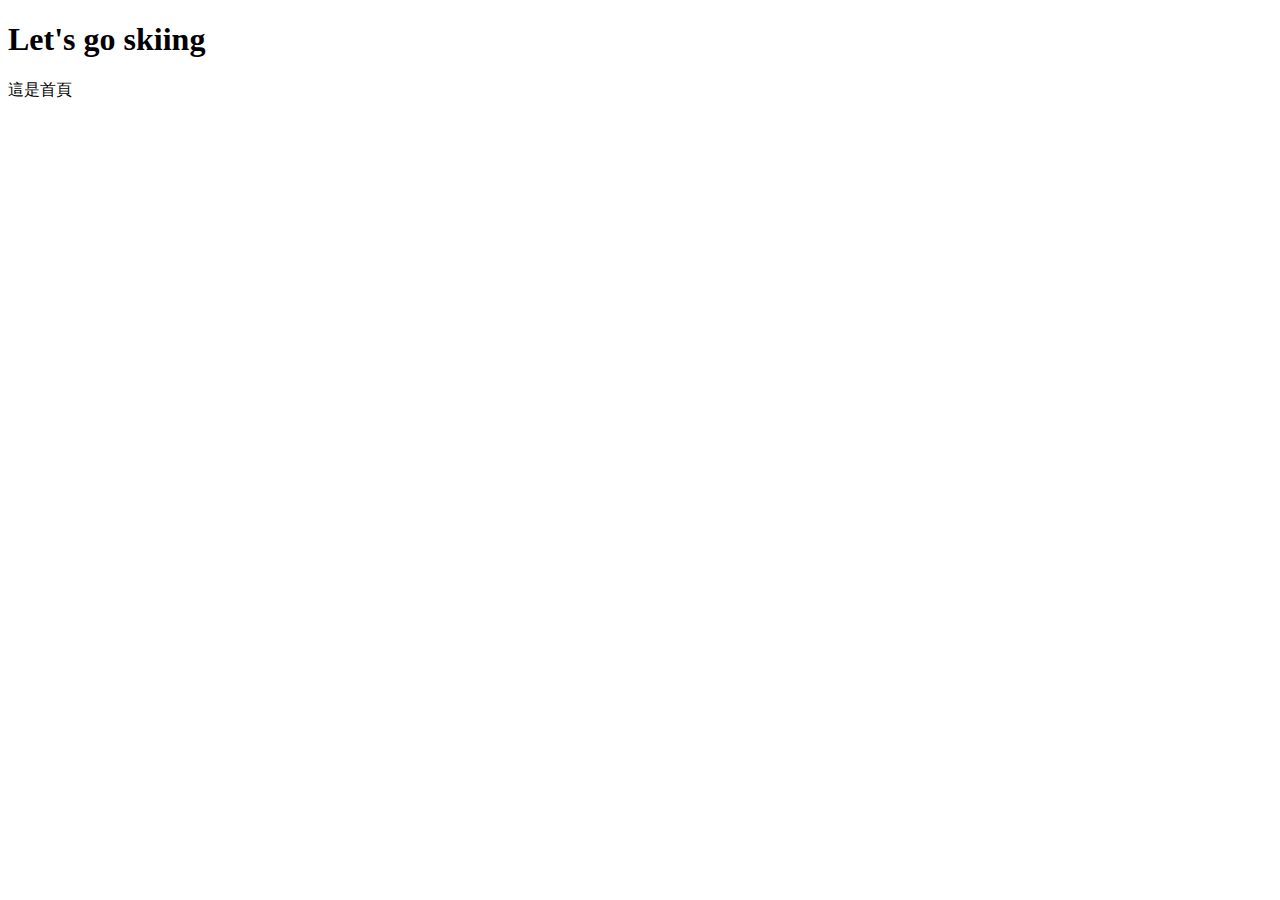
<file: src/main/webapp/index.html>
<!DOCTYPE html>
<html lang="en">
  <head>
    <meta charset="UTF-8" />
    <meta http-equiv="X-UA-Compatible" content="IE=edge" />
    <meta name="viewport" content="width=device-width, initial-scale=1.0" />
    <title>Document</title>
  </head>
  <body>
    <h1>Let's go skiing</h1>
    這是首頁
  </body>
</html>
</file>
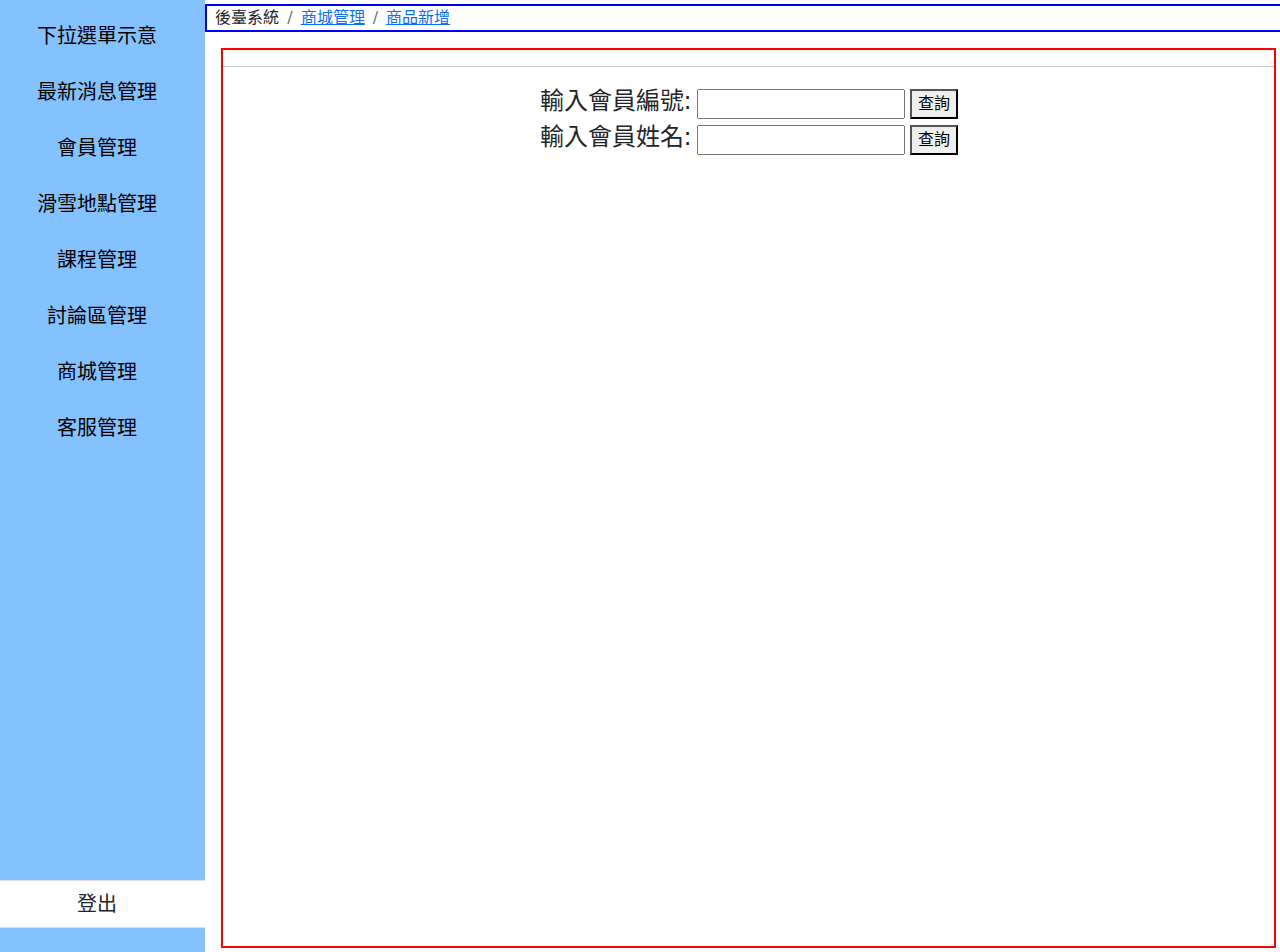
<file: src/main/webapp/order/courseOrderBackend.html>
<!DOCTYPE html>
<html lang="zh-TW">
  <head>
    <meta charset="UTF-8" />
    <meta name="viewport" content="width=device-width, initial-scale=1.0" />

    <!-- 引入bootstrap套件CSS -->
    <link rel="stylesheet" href="../css/bootstrap.css" />
    <link rel="stylesheet" href="../css/root.css" />
    <link rel="stylesheet" href="../css/backend_public.css" />
    <link rel="stylesheet" href="../css/order_backend.css" />
    <title>後臺公版</title>
  </head>

  <body>
    <div class="main_section row mb-0">
      <!-- 左側導航列 -->
      <div class="aside_section col-2 p-0">
        <!-- 連結按鈕群 -->
        <div class="sidebar d-flex flex-column h-100">
          <!-- 下拉選單內容設定範例 -->
          <div class="btn-group">
            <button
              class="btn btn-sm mt-3 fs-5"
              type="button"
              data-bs-toggle="dropdown"
              data-bs-display="static"
              aria-expanded="false"
            >
              <a href="#">下拉選單示意</a>
            </button>
            <!-- 選單選項部分 -->
            <ul class="dropdown-menu dropdown-menu-dark text-center w-100">
              <a class="dropdown-item" href="#">選項文字</a>
              <a class="dropdown-item" href="#">選項文字</a>
            </ul>
          </div>

          <div class="btn-group">
            <button
              class="btn btn-sm mt-3 fs-5"
              type="button"
              data-bs-toggle="dropdown"
              data-bs-display="static"
              aria-expanded="false"
            >
              <a href="#">最新消息管理</a>
            </button>
            <!-- 選單選項部分 -->
            <ul class="dropdown-menu dropdown-menu-dark text-center w-100">
              <a class="dropdown-item" href="#">選項文字</a>
              <a class="dropdown-item" href="#">選項文字</a>
            </ul>
          </div>

          <div class="btn-group">
            <button
              class="btn btn-sm mt-3 fs-5"
              type="button"
              data-bs-toggle="dropdown"
              data-bs-display="static"
              aria-expanded="false"
            >
              <a href="#">會員管理</a>
            </button>
            <!-- 選單選項部分 -->
            <ul class="dropdown-menu dropdown-menu-dark text-center w-100">
              <a class="dropdown-item" href="#">選項文字</a>
              <a class="dropdown-item" href="#">選項文字</a>
            </ul>
          </div>

          <div class="btn-group">
            <button
              class="btn btn-sm mt-3 fs-5"
              type="button"
              data-bs-toggle="dropdown"
              data-bs-display="static"
              aria-expanded="false"
            >
              <a href="#">滑雪地點管理</a>
            </button>
            <!-- 選單選項部分 -->
            <ul class="dropdown-menu dropdown-menu-dark text-center w-100">
              <a class="dropdown-item" href="#">選項文字</a>
              <a class="dropdown-item" href="#">選項文字</a>
            </ul>
          </div>

          <div class="btn-group">
            <button
              class="btn btn-sm mt-3 fs-5"
              type="button"
              data-bs-toggle="dropdown"
              data-bs-display="static"
              aria-expanded="false"
            >
              <a href="#">課程管理</a>
            </button>
            <!-- 選單選項部分 -->
            <ul class="dropdown-menu dropdown-menu-dark text-center w-100">
              <a class="dropdown-item" href="#">選項文字</a>
              <a class="dropdown-item" href="#">選項文字</a>
            </ul>
          </div>

          <div class="btn-group">
            <button
              class="btn btn-sm mt-3 fs-5"
              type="button"
              data-bs-toggle="dropdown"
              data-bs-display="static"
              aria-expanded="false"
            >
              <a href="#">討論區管理</a>
            </button>
            <!-- 選單選項部分 -->
            <ul class="dropdown-menu dropdown-menu-dark text-center w-100">
              <a class="dropdown-item" href="#">選項文字</a>
              <a class="dropdown-item" href="#">選項文字</a>
            </ul>
          </div>

          <div class="btn-group">
            <button
              class="btn btn-sm mt-3 fs-5"
              type="button"
              data-bs-toggle="dropdown"
              data-bs-display="static"
              aria-expanded="false"
            >
              <a href="#">商城管理</a>
            </button>
            <!-- 選單選項部分 -->
            <ul class="dropdown-menu dropdown-menu-dark text-center w-100">
              <a class="dropdown-item" href="#">選項文字</a>
              <a class="dropdown-item" href="#">選項文字</a>
            </ul>
          </div>

          <div class="btn-group">
            <button
              class="btn btn-sm mt-3 fs-5"
              type="button"
              data-bs-toggle="dropdown"
              data-bs-display="static"
              aria-expanded="false"
            >
              <a href="#">客服管理</a>
            </button>
            <!-- 選單選項部分 -->
            <ul class="dropdown-menu dropdown-menu-dark text-center w-100">
              <a class="dropdown-item" href="#">選項文字</a>
              <a class="dropdown-item" href="#">選項文字</a>
            </ul>
          </div>
          <a
            href=""
            class="rounded-0 list-group-item list-group-item-action mt-auto mb-4 fs-5 text-center border-end-0"
            >登出</a
          >
        </div>
      </div>

      <!-- 右側內容欄 -->
      <div class="col-10 p-0">
        <!-- 麵包屑 (路徑位置文字) -->
        <nav>
          <ol class="breadcrumb mt-1 px-2" style="border: 2px blue solid">
            <li class="breadcrumb-item">後臺系統</li>
            <!-- 路徑追加方式範例 -->
            <li class="breadcrumb-item"><a href="#">商城管理</a></li>
            <li class="breadcrumb-item"><a href="#">商品新增</a></li>
          </ol>
        </nav>
        <!-- 主內容欄 -->
        <div
          class="content_section vh-100 mx-3 my-1"
          style="text-align: center"
        >
          <hr />
          <div>
            <p style="display: inline">輸入會員編號:</p>
            <input type="number" id="searchByID" />
            <button id="searchByIdBtn">查詢</button><br />
            <p style="display: inline">輸入會員姓名:</p>
            <input type="text" id="searchByName" />
            <button id="searchByNameBtn">查詢</button>
          </div>
          <div id="displayOrder">
            <table>
              <thead></thead>
              <tbody></tbody>
            </table>
          </div>
          <div id="displayDetail">
            <table>
              <thead></thead>
              <tbody></tbody>
            </table>
          </div>
        </div>
      </div>
    </div>
    <!-- 引入bootstrap套件JS -->
    <script src="../js/bootstrap.bundle.js"></script>
    <script src="../js/jQuery v3.7.0.js"></script>
    <script src="../js/courseOrderBackend.js"></script>
  </body>
</html>
</file>
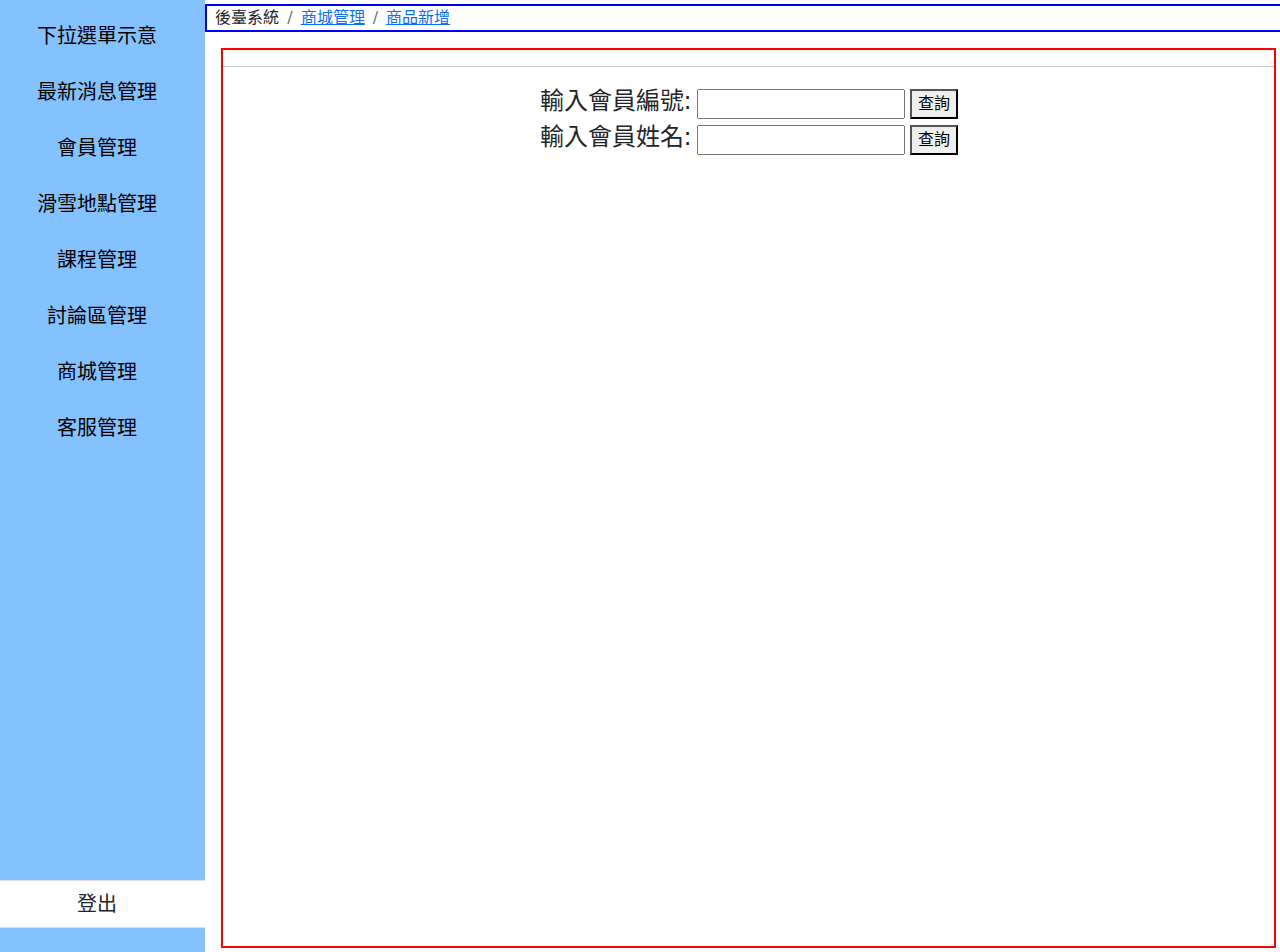
<file: src/main/webapp/order/productOrderBackend.html>
<!DOCTYPE html>
<html lang="zh-TW">
  <head>
    <meta charset="UTF-8" />
    <meta name="viewport" content="width=device-width, initial-scale=1.0" />

    <!-- 引入bootstrap套件CSS -->
    <link rel="stylesheet" href="../css/bootstrap.css" />
    <link rel="stylesheet" href="../css/root.css" />
    <link rel="stylesheet" href="../css/backend_public.css" />
    <link rel="stylesheet" href="../css/order_backend.css" />
    <title>後臺公版</title>
  </head>

  <body>
    <div class="main_section row mb-0">
      <!-- 左側導航列 -->
      <div class="aside_section col-2 p-0">
        <!-- 連結按鈕群 -->
        <div class="sidebar d-flex flex-column h-100">
          <!-- 下拉選單內容設定範例 -->
          <div class="btn-group">
            <button
              class="btn btn-sm mt-3 fs-5"
              type="button"
              data-bs-toggle="dropdown"
              data-bs-display="static"
              aria-expanded="false"
            >
              <a href="#">下拉選單示意</a>
            </button>
            <!-- 選單選項部分 -->
            <ul class="dropdown-menu dropdown-menu-dark text-center w-100">
              <a class="dropdown-item" href="#">選項文字</a>
              <a class="dropdown-item" href="#">選項文字</a>
            </ul>
          </div>

          <div class="btn-group">
            <button
              class="btn btn-sm mt-3 fs-5"
              type="button"
              data-bs-toggle="dropdown"
              data-bs-display="static"
              aria-expanded="false"
            >
              <a href="#">最新消息管理</a>
            </button>
            <!-- 選單選項部分 -->
            <ul class="dropdown-menu dropdown-menu-dark text-center w-100">
              <a class="dropdown-item" href="#">選項文字</a>
              <a class="dropdown-item" href="#">選項文字</a>
            </ul>
          </div>

          <div class="btn-group">
            <button
              class="btn btn-sm mt-3 fs-5"
              type="button"
              data-bs-toggle="dropdown"
              data-bs-display="static"
              aria-expanded="false"
            >
              <a href="#">會員管理</a>
            </button>
            <!-- 選單選項部分 -->
            <ul class="dropdown-menu dropdown-menu-dark text-center w-100">
              <a class="dropdown-item" href="#">選項文字</a>
              <a class="dropdown-item" href="#">選項文字</a>
            </ul>
          </div>

          <div class="btn-group">
            <button
              class="btn btn-sm mt-3 fs-5"
              type="button"
              data-bs-toggle="dropdown"
              data-bs-display="static"
              aria-expanded="false"
            >
              <a href="#">滑雪地點管理</a>
            </button>
            <!-- 選單選項部分 -->
            <ul class="dropdown-menu dropdown-menu-dark text-center w-100">
              <a class="dropdown-item" href="#">選項文字</a>
              <a class="dropdown-item" href="#">選項文字</a>
            </ul>
          </div>

          <div class="btn-group">
            <button
              class="btn btn-sm mt-3 fs-5"
              type="button"
              data-bs-toggle="dropdown"
              data-bs-display="static"
              aria-expanded="false"
            >
              <a href="#">課程管理</a>
            </button>
            <!-- 選單選項部分 -->
            <ul class="dropdown-menu dropdown-menu-dark text-center w-100">
              <a class="dropdown-item" href="#">選項文字</a>
              <a class="dropdown-item" href="#">選項文字</a>
            </ul>
          </div>

          <div class="btn-group">
            <button
              class="btn btn-sm mt-3 fs-5"
              type="button"
              data-bs-toggle="dropdown"
              data-bs-display="static"
              aria-expanded="false"
            >
              <a href="#">討論區管理</a>
            </button>
            <!-- 選單選項部分 -->
            <ul class="dropdown-menu dropdown-menu-dark text-center w-100">
              <a class="dropdown-item" href="#">選項文字</a>
              <a class="dropdown-item" href="#">選項文字</a>
            </ul>
          </div>

          <div class="btn-group">
            <button
              class="btn btn-sm mt-3 fs-5"
              type="button"
              data-bs-toggle="dropdown"
              data-bs-display="static"
              aria-expanded="false"
            >
              <a href="#">商城管理</a>
            </button>
            <!-- 選單選項部分 -->
            <ul class="dropdown-menu dropdown-menu-dark text-center w-100">
              <a class="dropdown-item" href="#">選項文字</a>
              <a class="dropdown-item" href="#">選項文字</a>
            </ul>
          </div>

          <div class="btn-group">
            <button
              class="btn btn-sm mt-3 fs-5"
              type="button"
              data-bs-toggle="dropdown"
              data-bs-display="static"
              aria-expanded="false"
            >
              <a href="#">客服管理</a>
            </button>
            <!-- 選單選項部分 -->
            <ul class="dropdown-menu dropdown-menu-dark text-center w-100">
              <a class="dropdown-item" href="#">選項文字</a>
              <a class="dropdown-item" href="#">選項文字</a>
            </ul>
          </div>
          <a
            href=""
            class="rounded-0 list-group-item list-group-item-action mt-auto mb-4 fs-5 text-center border-end-0"
            >登出</a
          >
        </div>
      </div>

      <!-- 右側內容欄 -->
      <div class="col-10 p-0">
        <!-- 麵包屑 (路徑位置文字) -->
        <nav>
          <ol class="breadcrumb mt-1 px-2" style="border: 2px blue solid">
            <li class="breadcrumb-item">後臺系統</li>
            <!-- 路徑追加方式範例 -->
            <li class="breadcrumb-item"><a href="#">商城管理</a></li>
            <li class="breadcrumb-item"><a href="#">商品新增</a></li>
          </ol>
        </nav>
        <!-- 主內容欄 -->
        <div
          class="content_section vh-100 mx-3 my-1"
          style="text-align: center"
        >
          <hr />
          <div>
            <p style="display: inline">輸入會員編號:</p>
            <input type="number" id="searchByID" />
            <button id="searchByIdBtn">查詢</button><br />
            <p style="display: inline">輸入會員姓名:</p>
            <input type="text" id="searchByName" />
            <button id="searchByNameBtn">查詢</button>
          </div>
          <div id="displayOrder">
            <table>
              <thead></thead>
              <tbody></tbody>
            </table>
          </div>
          <div id="displayDetail">
            <table>
              <thead></thead>
              <tbody></tbody>
            </table>
          </div>
        </div>
      </div>
    </div>
    <!-- 引入bootstrap套件JS -->
    <script src="../js/bootstrap.bundle.js"></script>
    <script src="../js/jQuery v3.7.0.js"></script>
    <script src="../js/productOrderBackend.js"></script>
  </body>
</html>
</file>
<file: src/main/webapp/css/root.css>
p{
    font-size: 24px;
}
</file>
<file: src/main/webapp/css/backend_public.css>
.main_section {
    background-color: white;
}

.aside_section {
    background-color: #84C1FF;
}

button a{
    color:black;
    text-decoration:none;  
}

button a:hover{
    color:white; 
    text-decoration:underline;  
}

.dropdown-menu a.dropdown-item:hover{
    color: black;
    background-color: rgb(252, 252, 135);
}

.content_section{
    /* 便於編輯(觀察)，完成後可刪除 */
    border: 2px solid red;
}
</file>
<file: src/main/webapp/css/order_backend.css>
#displayOrder {
    width: 90%;
    margin: 10px auto;
  }
  img{
    width: 100px;
  }
  table {
    border-spacing: 0;
    width: 100%;
  }
  tr {
    text-align: center;
  }
  th {
    padding: 10px;
  }
  table tbody tr:nth-child(odd){
    background-color: #eee
  }
  table thead {
    background-color: blue;
    color: white;
  }
  table thead th:first-child {
    border-radius: 5px 0 0 0;
    border: 1px solid blue;
  }
  table thead th:last-child {
    border-radius: 0 5px 0 0;
    border-right: 1px solid blue;
  }
  table tbody tr:last-child td:first-child {
    border-radius: 0 0 0 5px;
  }
  
  table tbody tr:last-child td:last-child {
    border-radius: 0 0 5px 0;
  }

  #displayDetail {
    width: 90%;
    margin: 10px auto;
  }
  img{
    width: 100px;
  }
  table {
    border-spacing: 0;
    width: 100%;
  }
  tr {
    text-align: center;
  }
  th {
    padding: 10px;
  }
  table tbody tr:nth-child(odd){
    background-color: #eee
  }
  table thead {
    background-color: blue;
    color: white;
  }
  table thead th:first-child {
    border-radius: 5px 0 0 0;
    border: 1px solid blue;
  }
  table thead th:last-child {
    border-radius: 0 5px 0 0;
    border-right: 1px solid blue;
  }
  table tbody tr:last-child td:first-child {
    border-radius: 0 0 0 5px;
  }
  
  table tbody tr:last-child td:last-child {
    border-radius: 0 0 5px 0;
  }
</file>
